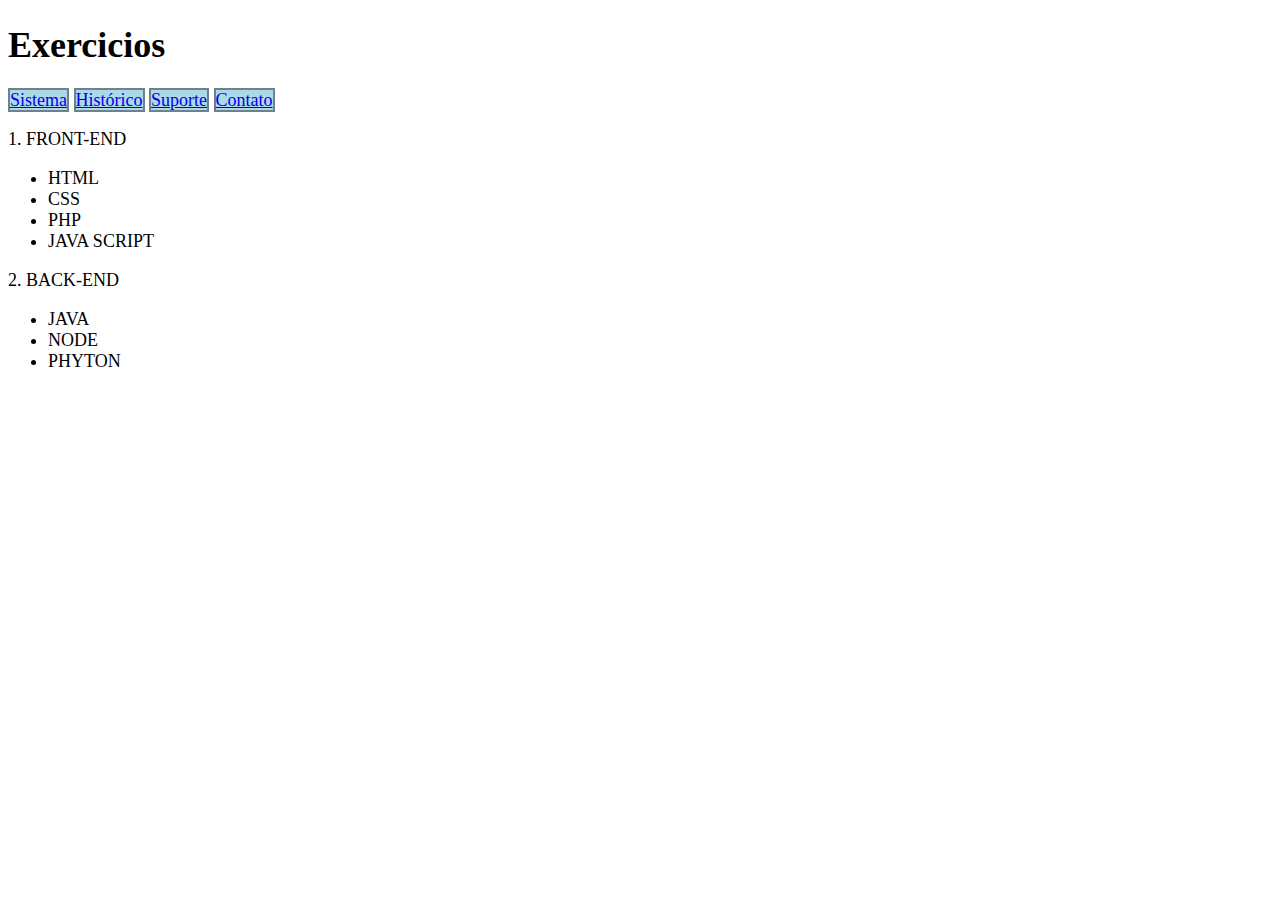
<file: ex001/js/index.html>
<!DOCTYPE html>
<html lang="en">
  <head>
    <meta charset="UTF-8" />
    <meta name="viewport" content="width=device-width, initial-scale=1.0" />
    <title>Exercicio01</title>
    <link rel="stylesheet" href="../css/estilo.css" />
  </head>
  <body>
    <header>
      <nav>
        <h1 id="inicio">Exercicios</h1>
        <div>
          <a href="#sistema" class="cabeca">Sistema</a>
          <a href="#historico" class="cabeca">Histórico</a>
          <a href="#suporte" class="cabeca">Suporte</a>
          <a href="#contato" class="cabeca">Contato</a>
        </div>
      </nav>
    </header>
    <main>
      <section id="sistema">
        <div>
          <p>1. FRONT-END</p>
          <ul>
            <li>HTML</li>
            <li>CSS</li>
            <li>PHP</li>
            <li>JAVA SCRIPT</li>
          </ul>
        </div>
        <div>
          <p>2. BACK-END</p>
          <ul>
            <li>JAVA</li>
            <li>NODE</li>
            <li>PHYTON</li>
          </ul>
        </div>
      </section>
    </main>
    <footer></footer>
  </body>
</html>
</file>
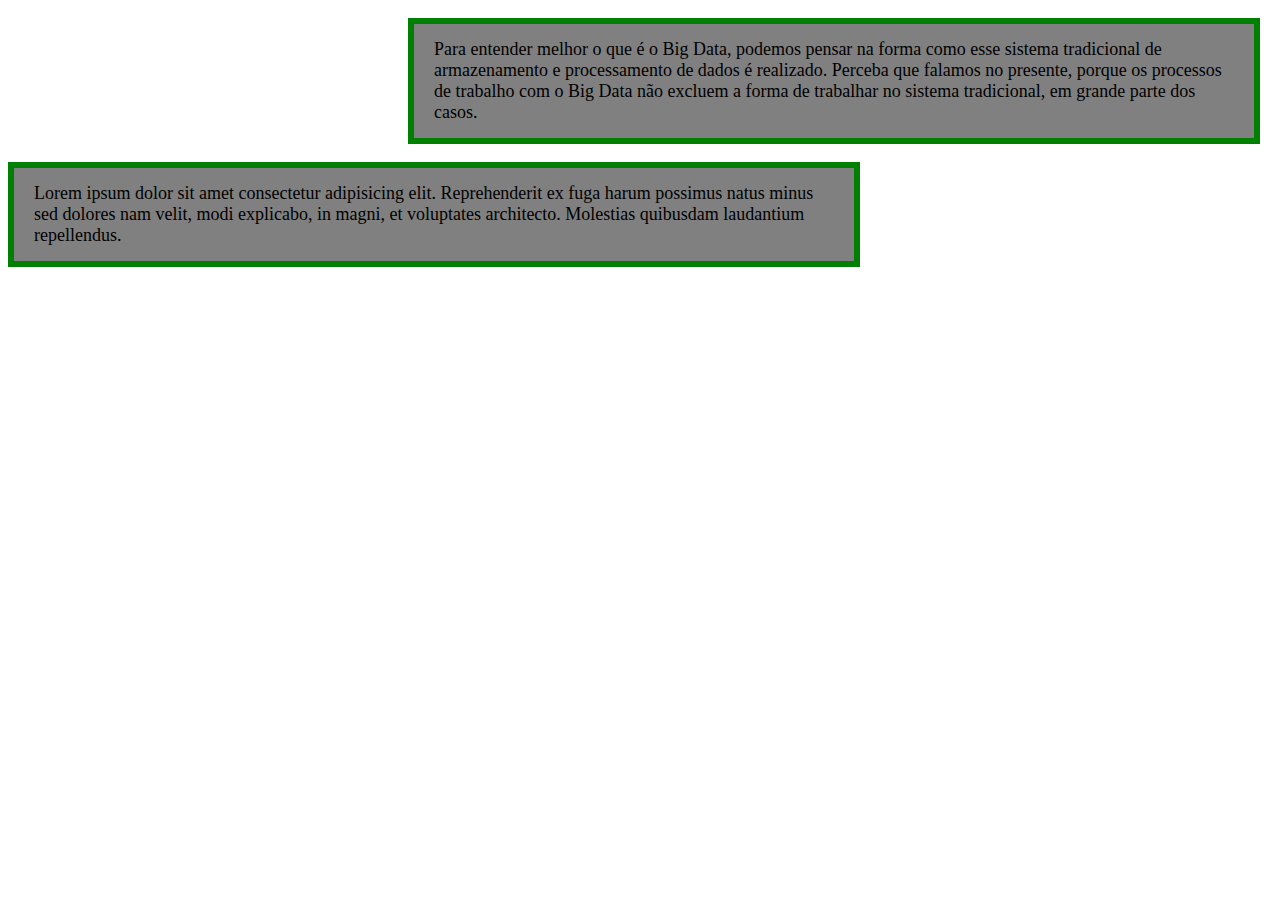
<file: ex002/js/index.html>
<!DOCTYPE html>
<html lang="en">
  <head>
    <meta charset="UTF-8" />
    <meta name="viewport" content="width=\, initial-scale=1.0" />
    <title>Exercicio02</title>
    <link rel="stylesheet" href="../css/estilo.css" />
  </head>
  <body>
    <main>
      <section>
        <div>
          <p class="first">
            Para entender melhor o que é o Big Data, podemos pensar na forma
            como esse sistema tradicional de armazenamento e processamento de
            dados é realizado. Perceba que falamos no presente, porque os
            processos de trabalho com o Big Data não excluem a forma de
            trabalhar no sistema tradicional, em grande parte dos casos.
          </p>
          <p class="second">
            Lorem ipsum dolor sit amet consectetur adipisicing elit.
            Reprehenderit ex fuga harum possimus natus minus sed dolores nam
            velit, modi explicabo, in magni, et voluptates architecto. Molestias
            quibusdam laudantium repellendus.
          </p>
        </div>
      </section>
    </main>
  </body>
</html>
</file>
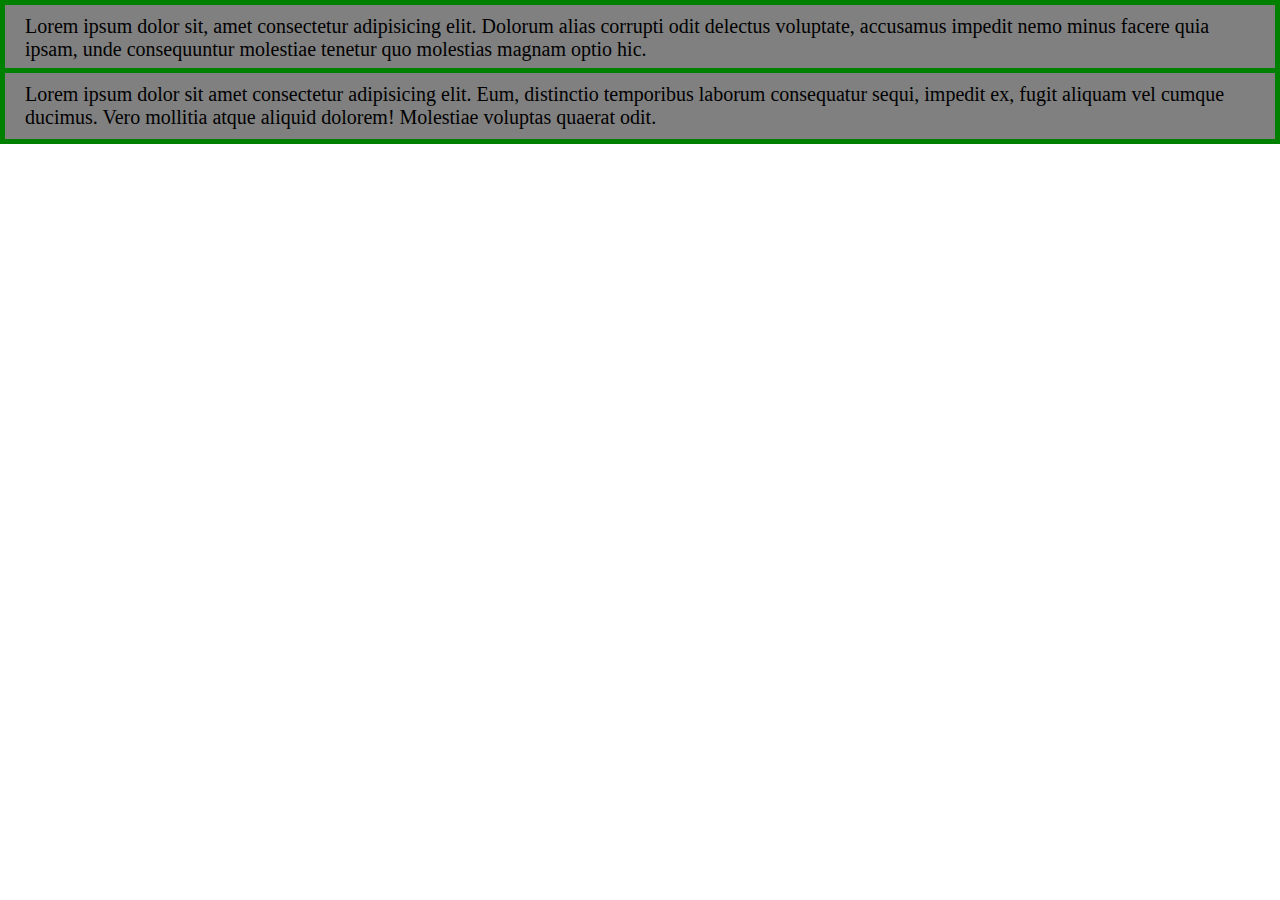
<file: ex003/js/index.html>
<!DOCTYPE html>
<html lang="en">
<head>
    <meta charset="UTF-8">
    <meta name="viewport" content="width=device-width, initial-scale=1.0">
    <title>Exercicio03</title>
    <link rel="stylesheet" href="../css/estilo.css">
</head>
<body>
    <p>Lorem ipsum dolor sit, amet consectetur adipisicing elit. Dolorum alias corrupti odit delectus voluptate, accusamus impedit nemo minus facere quia ipsam, unde consequuntur molestiae tenetur quo molestias magnam optio hic.</p>
    <p>Lorem ipsum dolor sit amet consectetur adipisicing elit. Eum, distinctio temporibus laborum consequatur sequi, impedit ex, fugit aliquam vel cumque ducimus. Vero mollitia atque aliquid dolorem! Molestiae voluptas quaerat odit.</p>
</body>
</html>
</file>
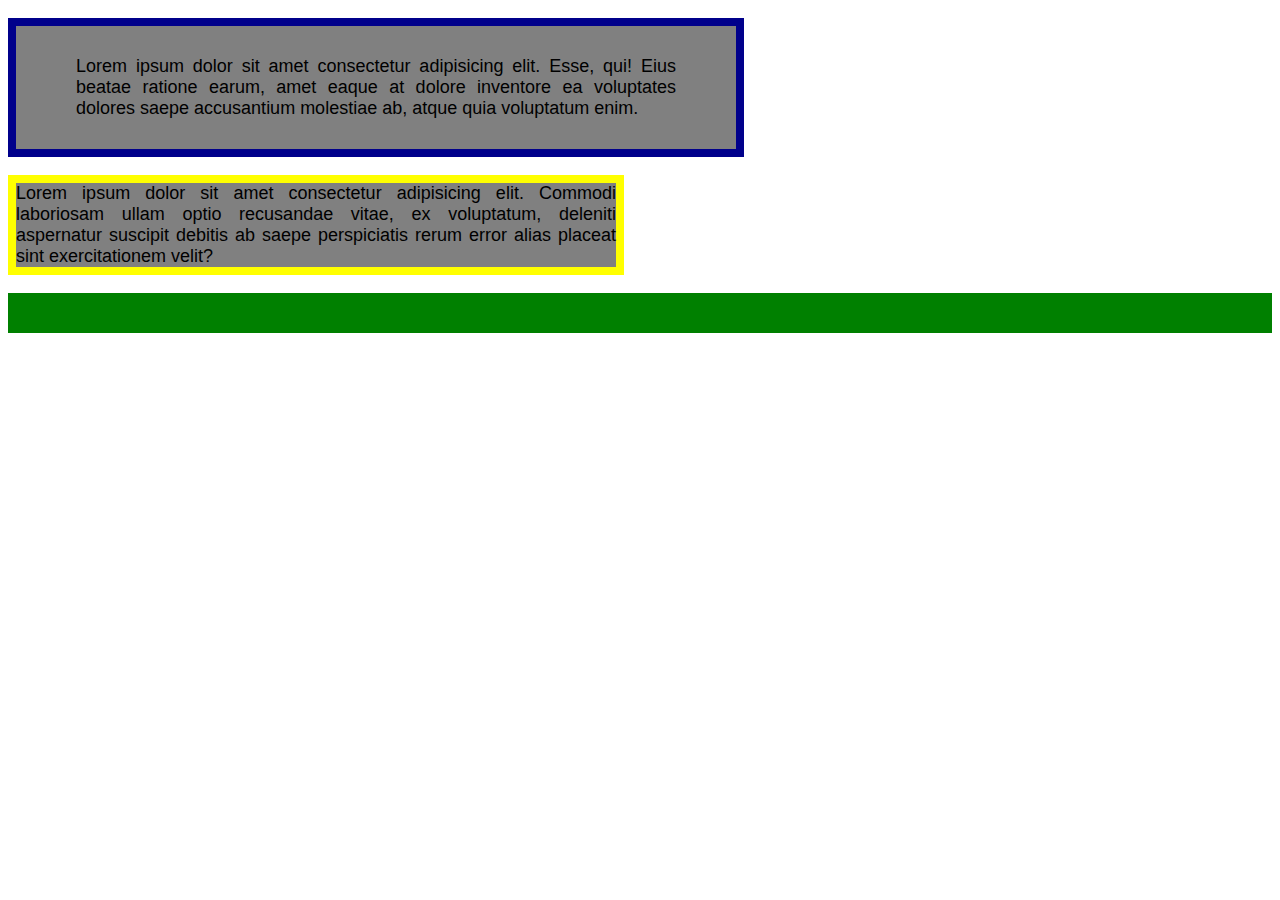
<file: ex004/js/index.html>
<!DOCTYPE html>
<html lang="en">
<head>
    <meta charset="UTF-8">
    <meta name="viewport" content="width=device-width, initial-scale=1.0">
    <title>Exercicio04</title>
    <link rel="stylesheet" href="../css/estilo.css">
</head>
<body>
    <p class="text1">Lorem ipsum dolor sit amet consectetur adipisicing elit. Esse, qui! Eius beatae ratione earum, amet eaque at dolore inventore ea voluptates dolores saepe accusantium molestiae ab, atque quia voluptatum enim.</p>

    <p class="text2">Lorem ipsum dolor sit amet consectetur adipisicing elit. Commodi laboriosam ullam optio recusandae vitae, ex voluptatum, deleniti aspernatur suscipit debitis ab saepe perspiciatis rerum error alias placeat sint exercitationem velit?</p>

    <p class="box"></p>
</body>
</html>
</file>
<file: ex001/css/estilo.css>
body {
    font-size: 18px;
}

.cabeca {
    background: lightblue;
    border: 2px solid slategrey;
}
</file>
<file: ex002/css/estilo.css>
body{
    font-size: 18px;
}

.first, .second{
    border: 6px solid green;
    width: 800px;
    background-color: gray;
    padding: 15px 20px;
    margin-left: 400px;
}

.second{
    margin-left: 0px;
}
</file>
<file: ex003/css/estilo.css>
body{
    font-size: 20px;
}

p{
    background-color: grey;
    border: 5px solid green;
    padding: 10px 20px;
    margin: -8px;
}
</file>
<file: ex004/css/estilo.css>
body{
    font-size: 18px;
    font-family: Arial, Helvetica, sans-serif;
}

.text1, .text2{
    text-align: justify;
    background-color: grey;
    width: 600px;
    padding: 30px 60px;
    border: 8px solid darkblue;
}

.text2 {
    padding: 0px;
    border: 8px solid yellow;
}

.box{
    border: 20px solid green;
}
</file>
